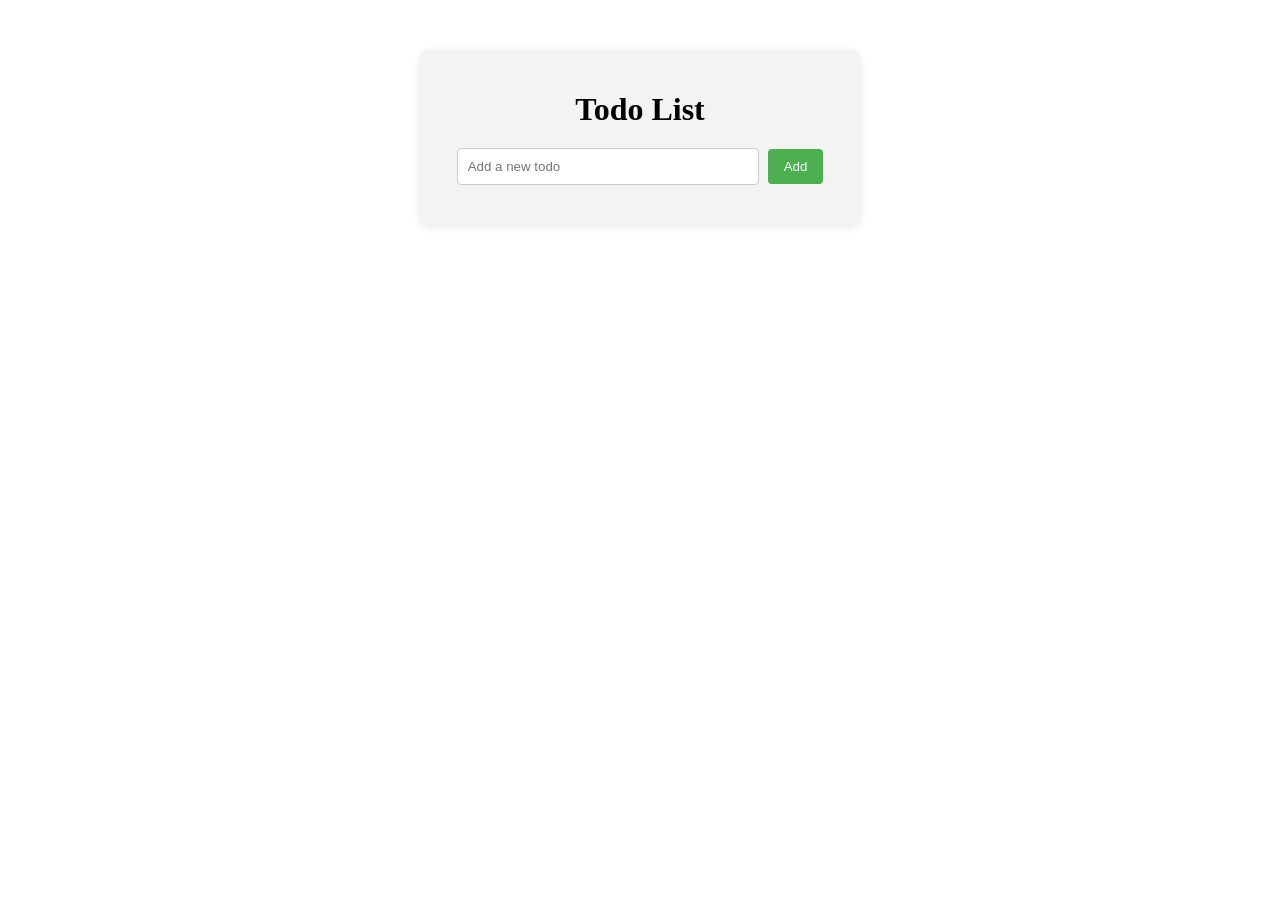
<file: to do again/index.html>
<!DOCTYPE html>
<html lang='en'>
<head>
  <meta charset='UTF-8'>
  <meta name='viewport' content='width=device-width, initial-scale=1.0'>
  <title>Todo Application</title>
  <link rel='stylesheet' href='style.css'>
</head>
<body>
  <div class='todo-container'>
    <h1>Todo List</h1>
    <input id='todo-input' type='text' placeholder='Add a new todo'>
    <button id='add-btn'>Add</button>
    <ul id='todo-list'></ul>
  </div>
  <script src='script.js'></script>
</body>
</html>
</file>
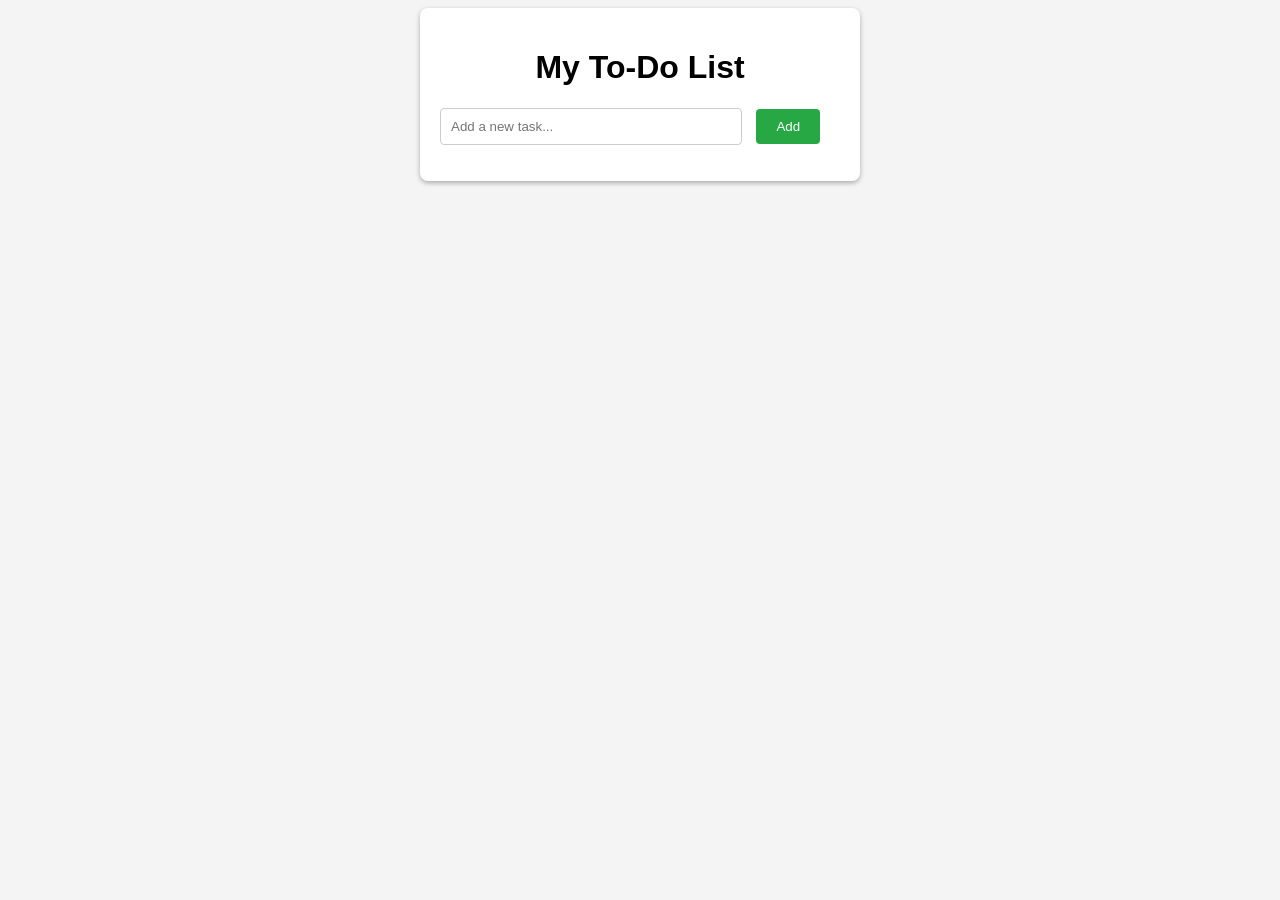
<file: todo-app/index.html>
<!DOCTYPE html>
<html lang='en'>
<head>
<meta charset='UTF-8'>
<meta name='viewport' content='width=device-width, initial-scale=1.0'>
<title>To-Do Application</title>
<link rel='stylesheet' href='style.css'>
</head>
<body>
<div class='container'>
<h1>My To-Do List</h1>
<input type='text' id='todo-input' placeholder='Add a new task...'>
<button id='add-btn'>Add</button>
<ul id='todo-list'></ul>
</div>
<script src='script.js'></script>
</body>
</html>
</file>
<file: to do again/style.css>
.todo-container { max-width: 400px; margin: 50px auto; padding: 20px; background: #f3f3f3; border-radius: 8px; box-shadow: 0 2px 8px rgba(0,0,0,0.1); text-align: center; }
h1 { margin-bottom: 20px; }
#todo-input { width: 70%; padding: 10px; border: 1px solid #ccc; border-radius: 4px; }
#add-btn { padding: 10px 16px; border: none; background: #4caf50; color: #fff; border-radius: 4px; margin-left: 5px; cursor: pointer; }
ul#todo-list { list-style: none; padding: 0; margin-top: 20px; }
ul#todo-list li { background: #fff; margin-bottom: 10px; padding: 10px; border-radius: 4px; display: flex; justify-content: space-between; align-items: center; }
ul#todo-list li button { background: #e74c3c; color: #fff; border: none; border-radius: 4px; padding: 6px 10px; cursor: pointer; }
</file>
<file: todo-app/style.css>
body { font-family: Arial, sans-serif; background-color: #f4f4f4; }
.container { max-width: 400px; margin: auto; padding: 20px; background: white; border-radius: 8px; box-shadow: 0 2px 5px rgba(0,0,0,0.3); }
h1 { text-align: center; }
#todo-input { width: 70%; padding: 10px; margin-right: 10px; border: 1px solid #ccc; border-radius: 4px; }
#add-btn { padding: 10px 20px; border: none; background-color: #28a745; color: white; border-radius: 4px; cursor: pointer; }
#add-btn:hover { background-color: #218838; }
ul { list-style-type: none; padding-left: 0; }
li { padding: 10px; background: #eee; margin-bottom: 5px; border-radius: 4px; display: flex; justify-content: space-between; align-items: center; }
li.completed { text-decoration: line-through; color: #888; }
button.delete-btn { background-color: #dc3545; border: none; color: white; padding: 5px 10px; border-radius: 4px; cursor: pointer; }
button.delete-btn:hover { background-color: #c82333; }
</file>
